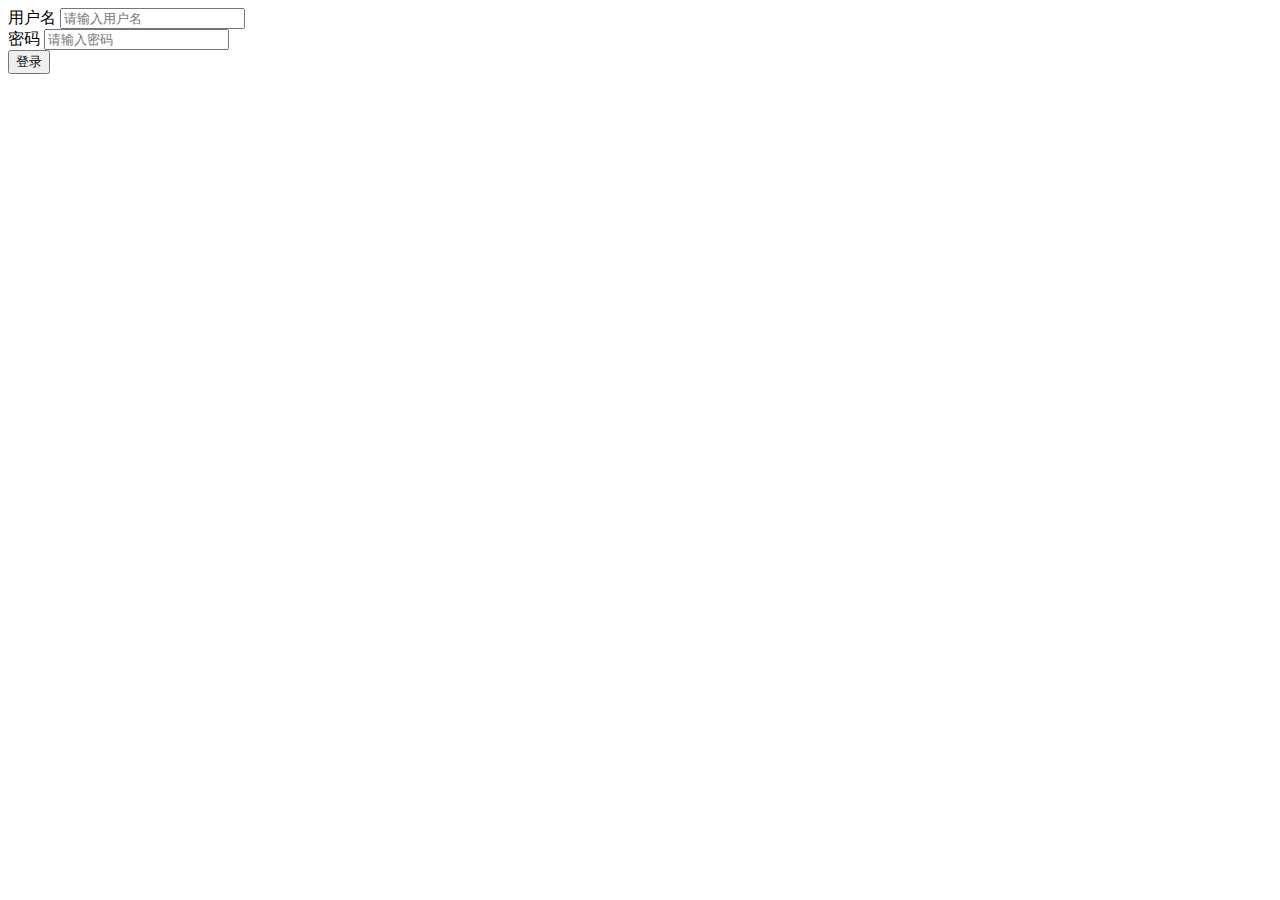
<file: war/login.html>
<!--Created by IntetliJ IDEA.-->
<!--User: ddqszcxy-->
<!--Date: 4/25/18-->
<!--Time: 2:29 PM-->
<html>
<head>
    <title>login test</title>
    <meta charset="utf-8">
</head>
<body>
    <form action="/login" method="post">
        <label for="username">用户名</label>
        <input type="text"  id="username" placeholder="请输入用户名" name="username"><br/>
        <label for="password">密码</label>
        <input type="password" id="password" placeholder="请输入密码" name="password"><br/>
        <input type="submit"  width="100" value="登录" name="submit" border="0"/>
    </form>
</body>
</html>
</file>
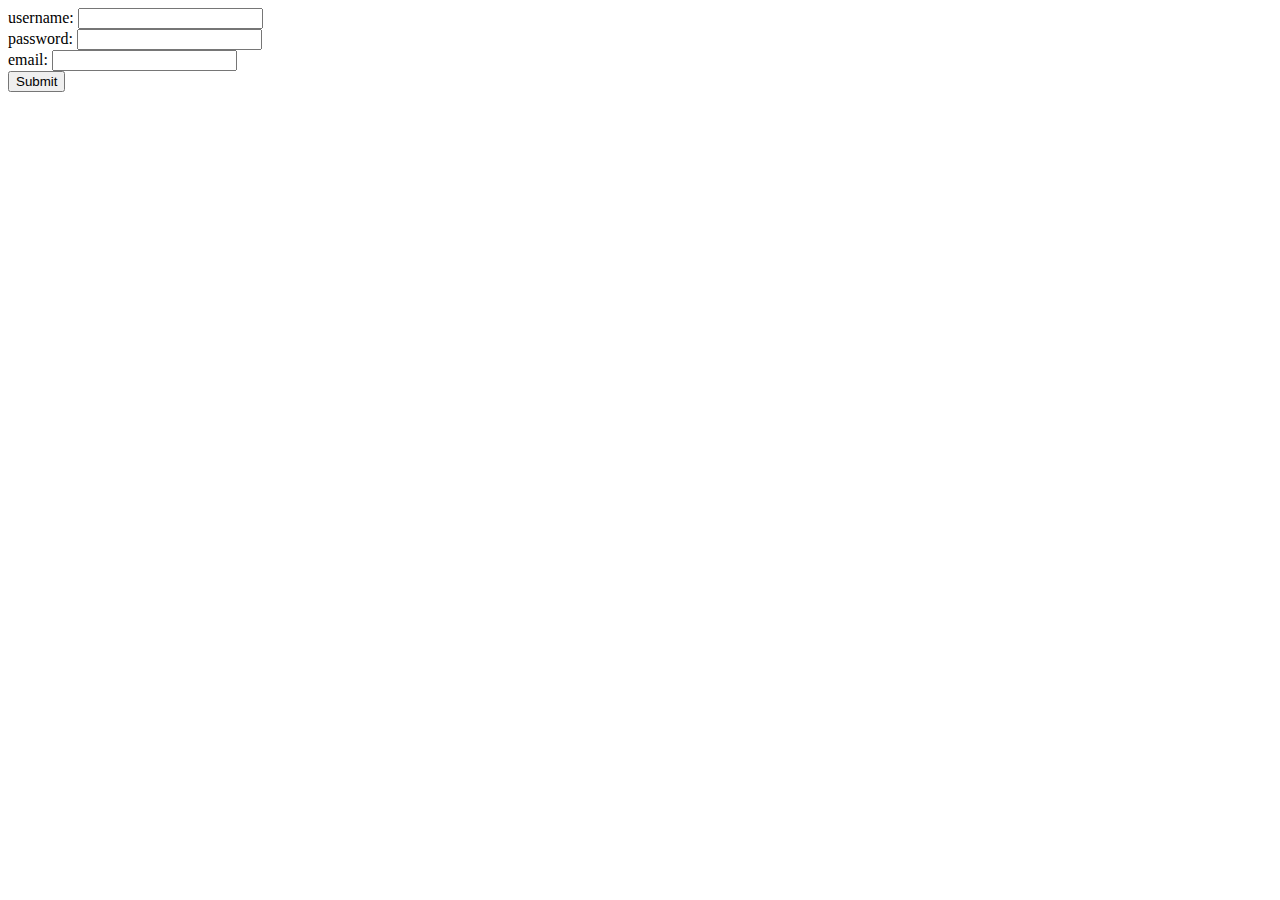
<file: war/register.html>
<!DOCTYPE html>
<html lang="en">
<head>
    <meta charset="UTF-8">
    <title>register test</title>
</head>
<body>
    <form style="align-content: center" method="post" action="/register">
        username: <input type="text" name="username"><br>
        password: <input type="password" name="password"><br>
        email: <input type="email" name="email"><br>
        <input type="submit">
    </form>
</body>
</html>
</file>
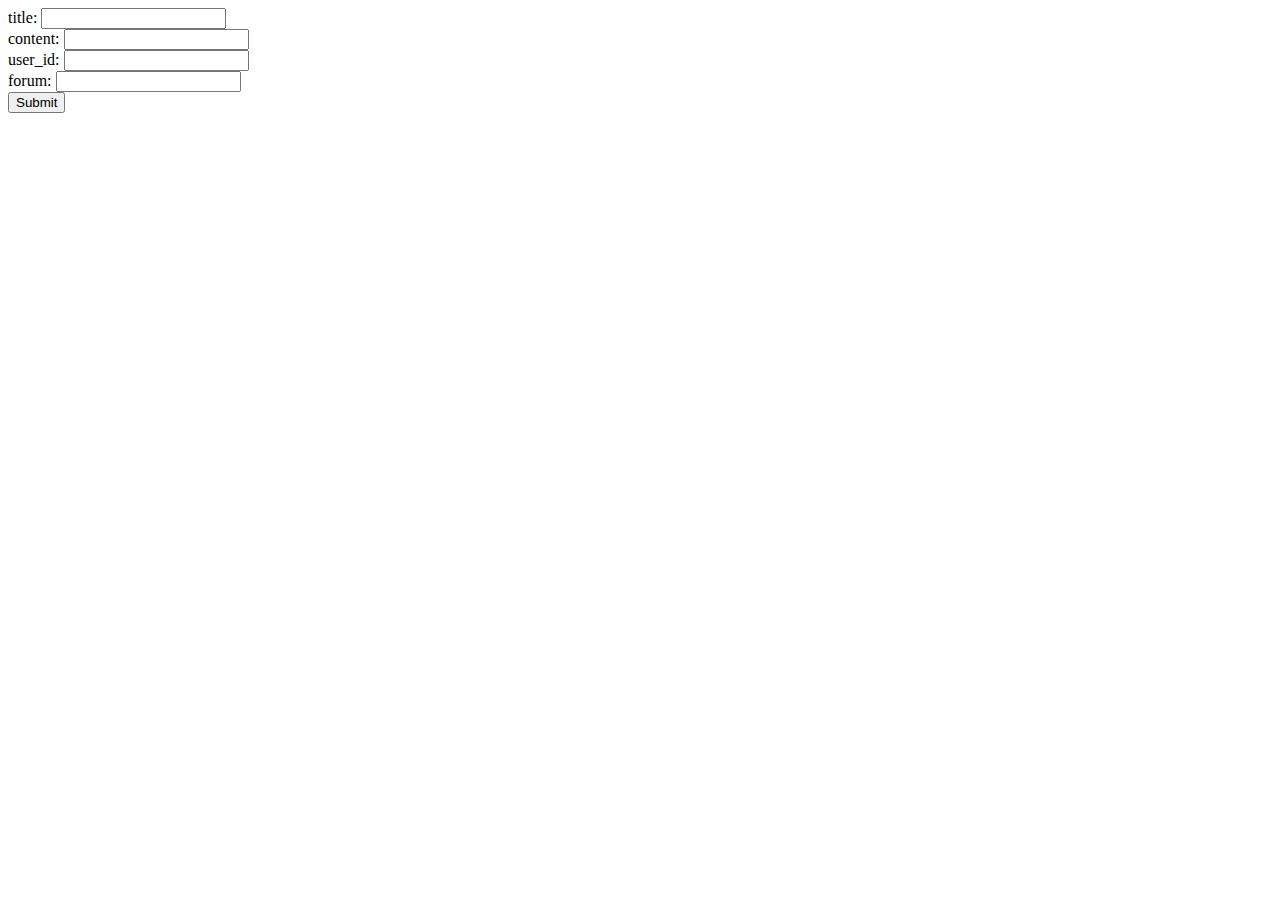
<file: web/register.html>
<!DOCTYPE html>
<html lang="en">
<head>
    <meta charset="UTF-8">
    <title>register test</title>
</head>
<body>
    <form style="align-content: center" method="post" action="./publish_article">
        title: <input type="text" name="title"><br>
        content: <input type="text" name="content"><br>
        user_id: <input type="text" name="user_id"><br>
        forum: <input type="text" name="forum"><br>
        <input type="submit">
    </form>
</body>
</html>
</file>
